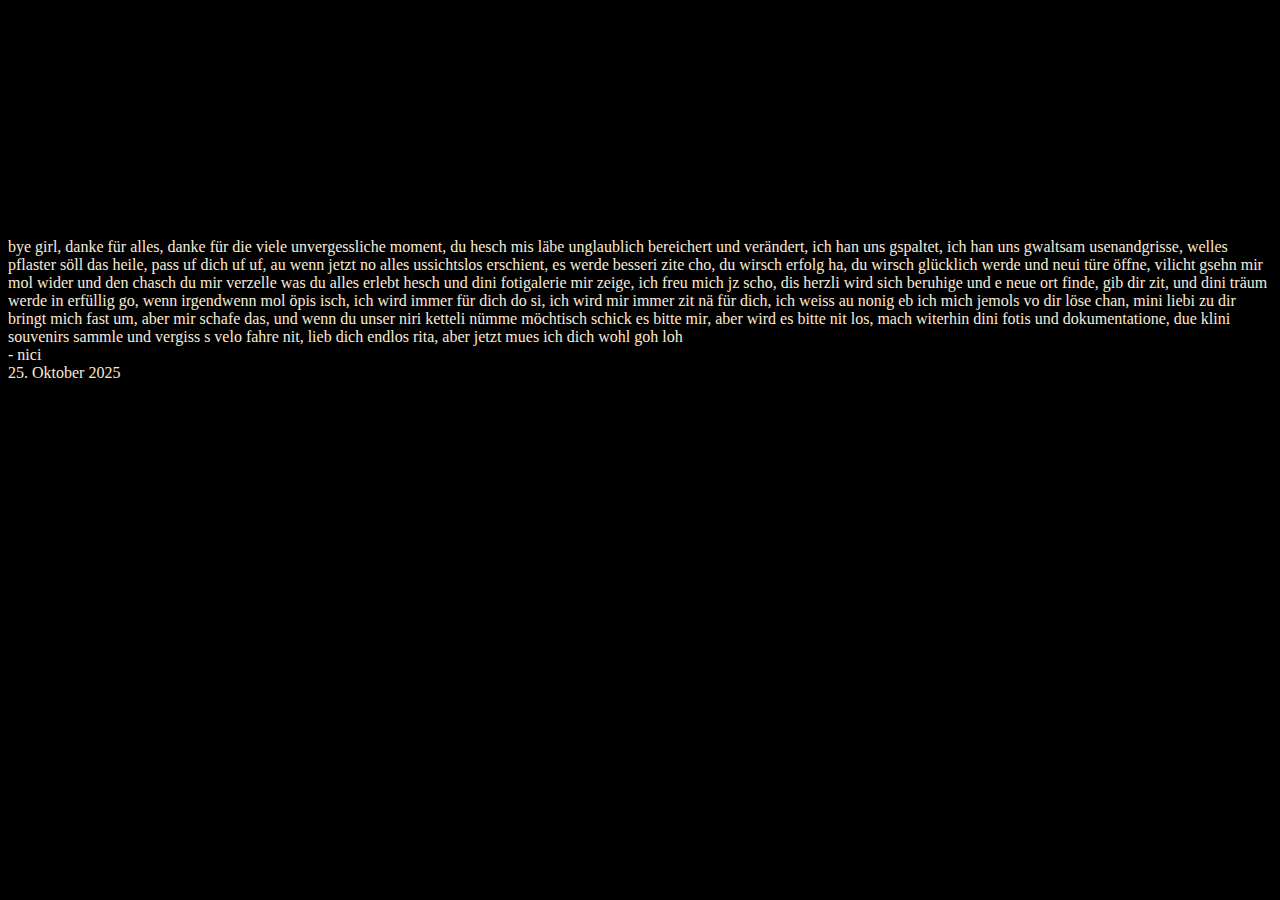
<file: failed.html>
<!DOCTYPE html>
<html lang="en">
  <head>
    <meta charset="UTF-8" />
    <meta name="viewport" content="width=device-width, initial-scale=1.0" />
    <title>its too late</title>
    <style>
      body {
        background-color: black;
        color: antiquewhite;
        padding-top: 18vw;
      }
    </style>
  </head>
  <body>
    bye girl, danke für alles, danke für die viele unvergessliche moment, du
    hesch mis läbe unglaublich bereichert und verändert, ich han uns gspaltet,
    ich han uns gwaltsam usenandgrisse, welles pflaster söll das heile, pass uf
    dich uf uf, au wenn jetzt no alles ussichtslos erschient, es werde besseri
    zite cho, du wirsch erfolg ha, du wirsch glücklich werde und neui türe
    öffne, vilicht gsehn mir mol wider und den chasch du mir verzelle was du
    alles erlebt hesch und dini fotigalerie mir zeige, ich freu mich jz scho,
    dis herzli wird sich beruhige und e neue ort finde, gib dir zit, und dini
    träum werde in erfüllig go, wenn irgendwenn mol öpis isch, ich wird immer
    für dich do si, ich wird mir immer zit nä für dich, ich weiss au nonig eb
    ich mich jemols vo dir löse chan, mini liebi zu dir bringt mich fast um,
    aber mir schafe das, und wenn du unser niri ketteli nümme möchtisch schick
    es bitte mir, aber wird es bitte nit los, mach witerhin dini fotis und
    dokumentatione, due klini souvenirs sammle und vergiss s velo fahre nit,
    lieb dich endlos rita, aber jetzt mues ich dich wohl goh loh <br />- nici<br />
    25. Oktober 2025
  </body>
</html>
</file>
